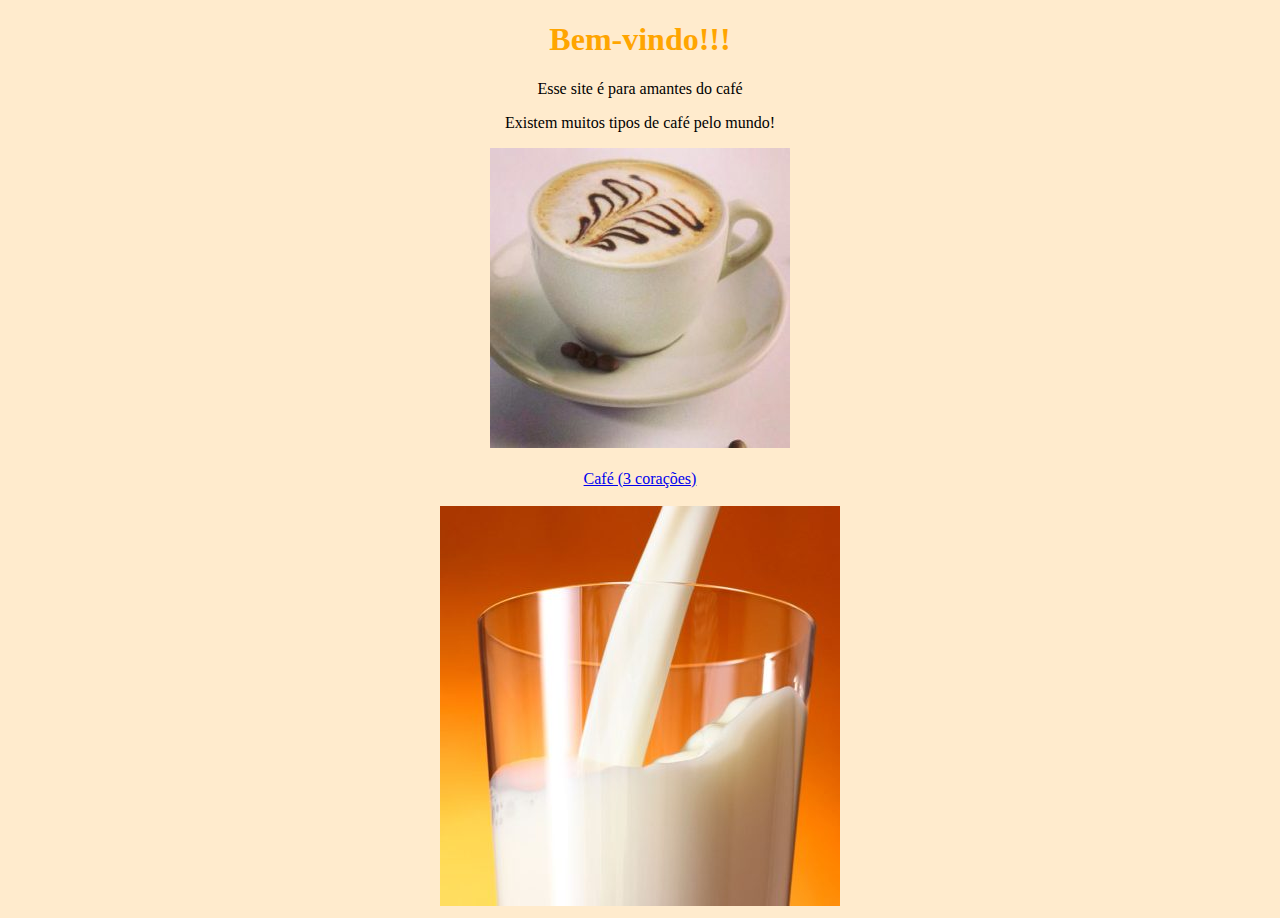
<file: index.html>
<!DOCTYPE html>
<html lang="en" >
<head>
    <meta charset="UTF-8">
    <meta http-equiv="X-UA-Compatible" content="IE=edge">
    <meta name="viewport" content="width=device-width, initial-scale=1.0">
    <title>FelipeG</title>
    <link rel="stylesheet" href="css/style.css">
</head>
<body>
    <center>
    <!-- eita preula isso é um comentário, faz com ctrl+; -->
    <h1 class="bem-vindo">Bem-vindo!!!</h1>
    <p >Esse site é para amantes do café</p>
    <p>Existem muitos tipos de café pelo mundo!</p>
    
    <a href="https://www.graogourmet.com/blog/historia-do-cafe/"><img src="img/cafe300x300.jpg" alt=""></a>
    <br><br>
    <a href="https://www.cafe3coracoes.com.br/">Café (3 corações)</a>
    <br><br>
    <a href="leite.html"><img src="img/Leite 400x400.jpg" alt=""></a>
</center>
</body>
</html>
</file>
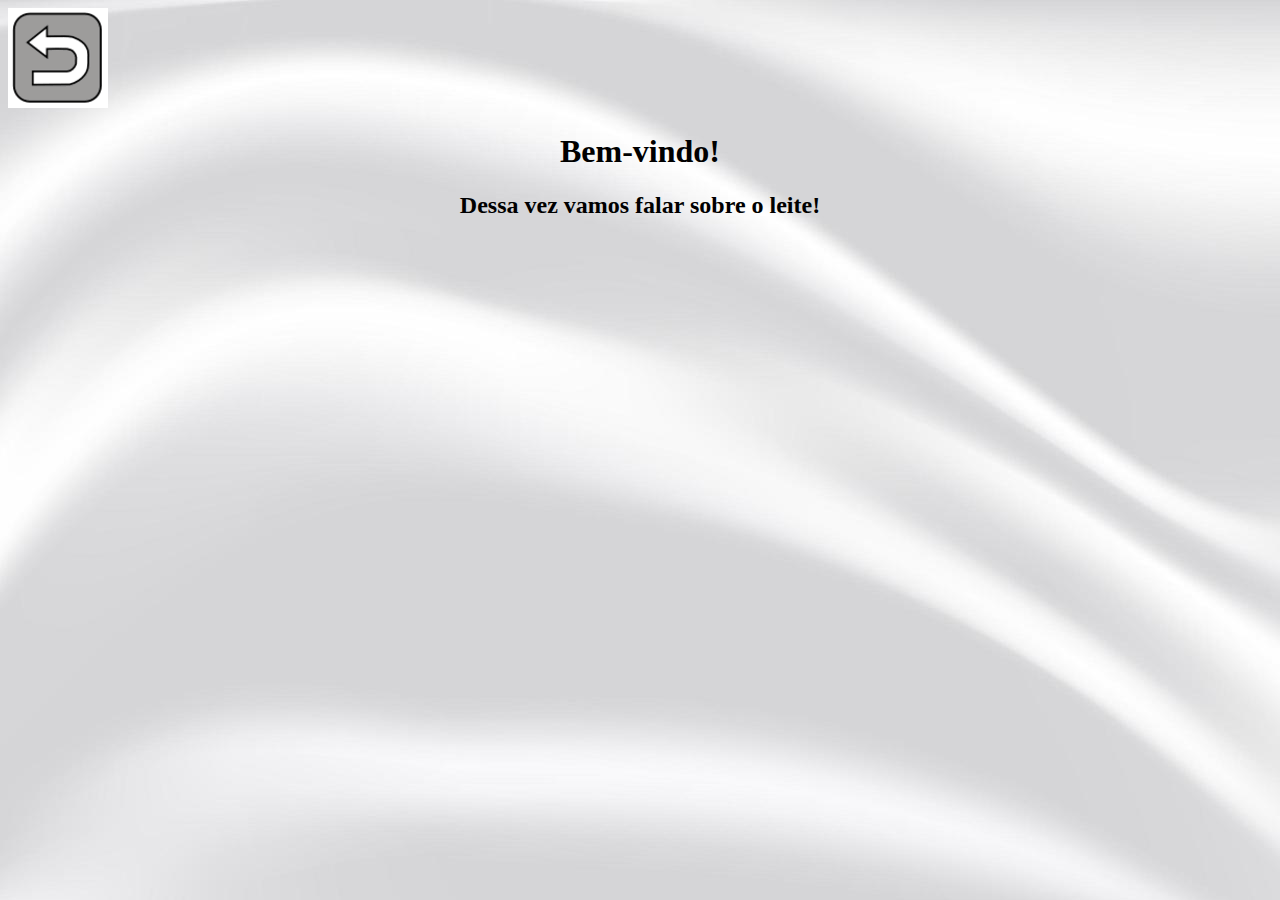
<file: leite.html>
<!DOCTYPE html>
<html lang="en">
<head>
    <meta charset="UTF-8">
    <meta http-equiv="X-UA-Compatible" content="IE=edge">
    <meta name="viewport" content="width=device-width, initial-scale=1.0">
    <title>Leite!</title>
    <link rel="stylesheet" href="css/style2.css">
</head>
<body>
    <a href="index.html"><img src="img/voltar.png" alt="clique aqui para voltar pra página principal" title="clique aqui para voltar para a página principal"></a>
    <center>
    <h1>Bem-vindo!</h1>
    <h2>Dessa vez vamos falar sobre o leite!</h2>

</center>
</body>
</html>
</file>
<file: css/style.css>
body{
    background-color: blanchedalmond;
}

.bem-vindo{
    color: orange;
}
</file>
<file: css/style2.css>
body{
    background-image: url(../img/fundoleite2.jpg);
}
</file>
